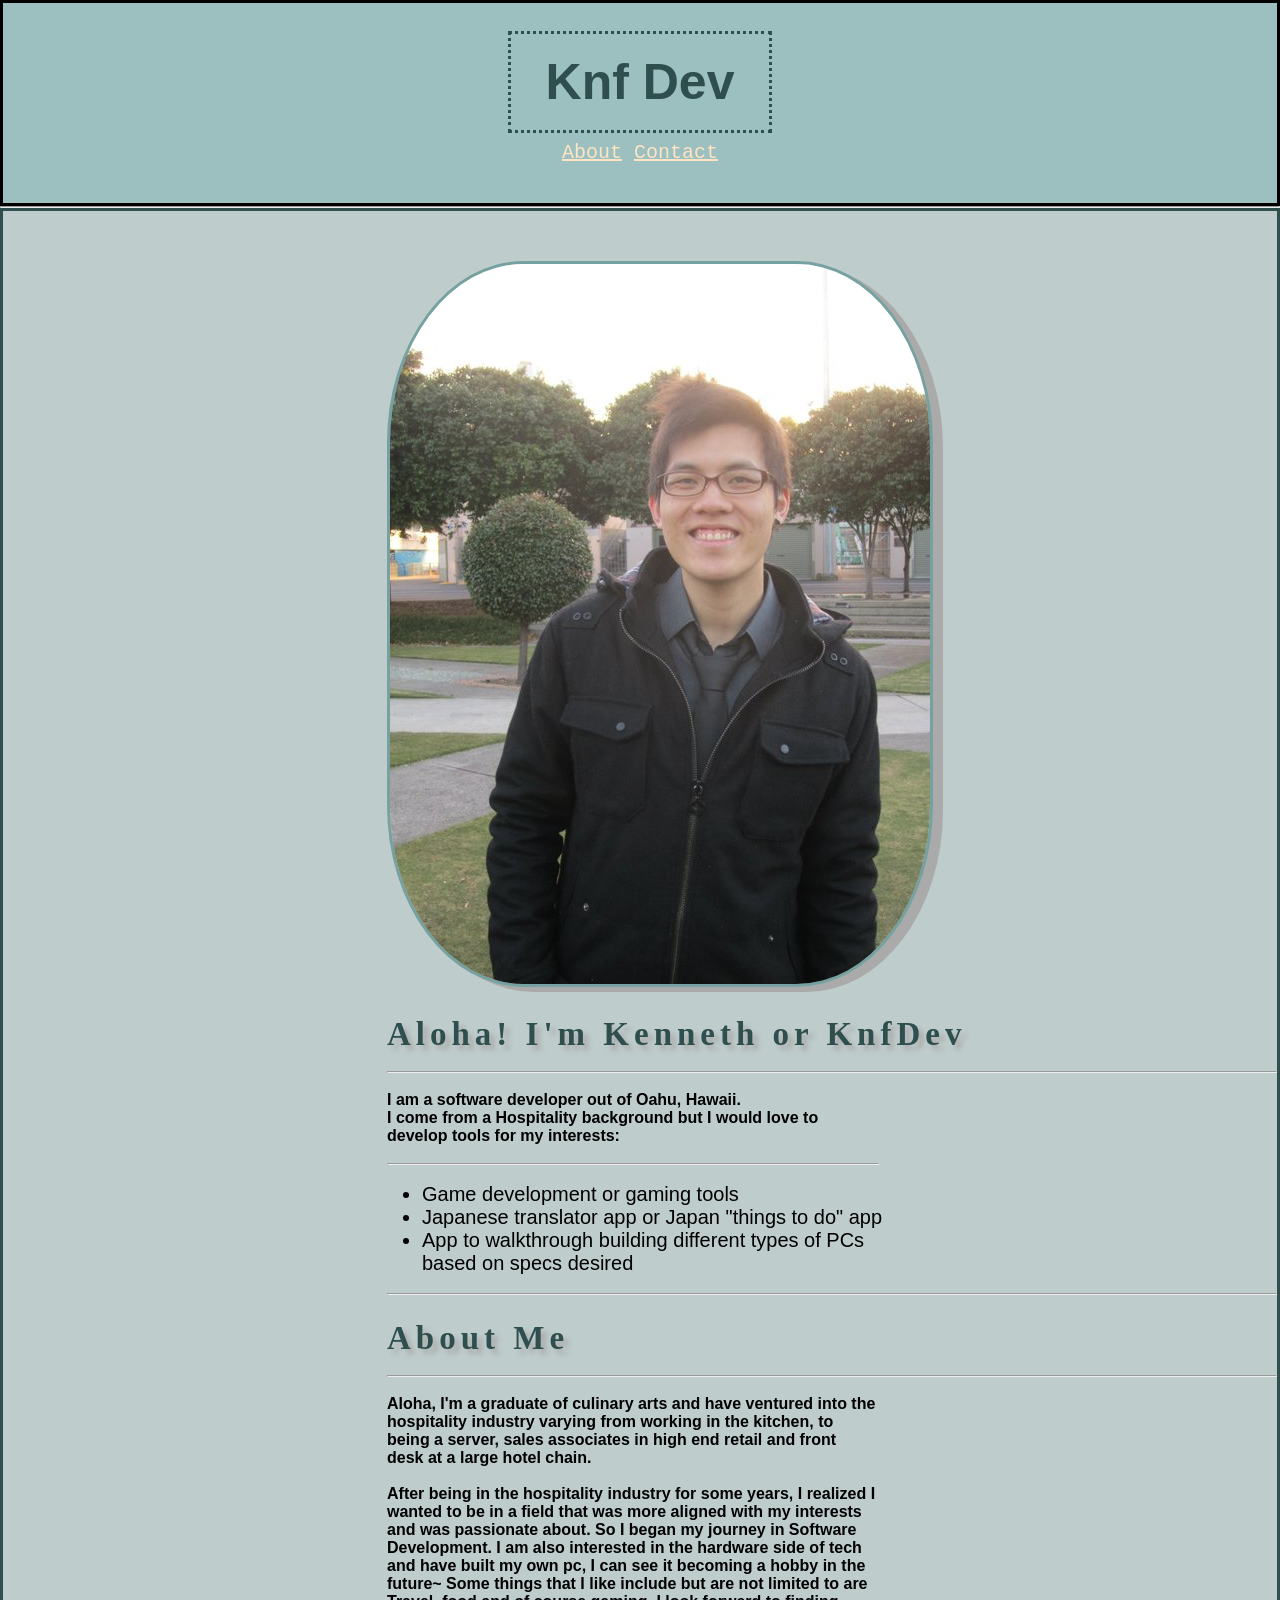
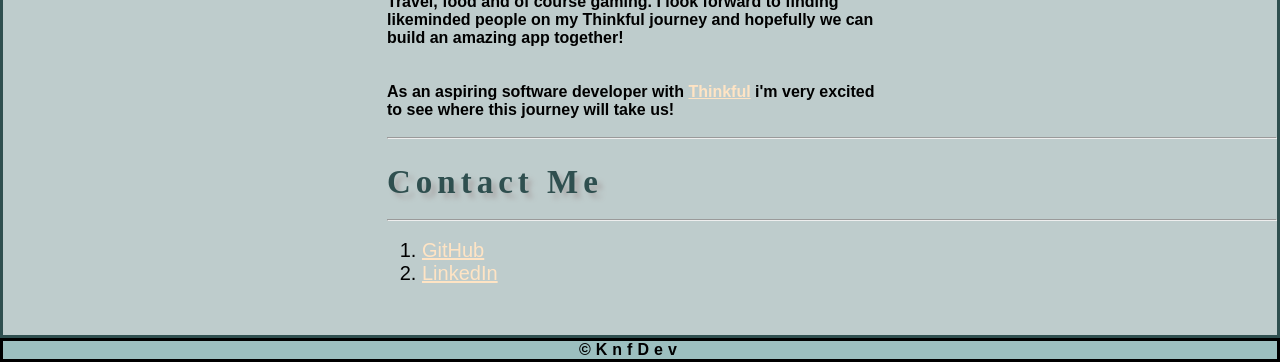
<file: index.html>
<!DOCTYPE html>
<html lang="en">

<head>
    <link rel="stylesheet" href="style.css">
    <meta charset="UTF-8">
    <meta http-equiv="X-UA-Compatible" content="IE=edge">
    <meta name="viewport" content="width=device-width, initial-scale=1.0">
    <title>KnfDevsPortfolio</title>
</head>

<body>
    <header>
        <div id="headerDiv">
            <h1 id="knf"><span id="knfSpan">Knf Dev</span></h1>
            <nav id="headerNav">
                <!--links to jump through page-->
                <a href="#aboutme">About</a>
                <a href="#contact">Contact</a>
            </nav>
        </div>
        <hr>
    </header>
    <main id="knfMain">
        <div>
            <img id="knfImg" src="TieAndJacket.jpg" alt="CasualBusiness">
            <div>
                <article>
                    <h2 id="aloha">Aloha! I'm Kenneth or KnfDev</h2>
                    <br>
                    <hr id="hr1">
                    <br>
                    <p>I am a software developer out of Oahu, Hawaii.</p>
                    <p>I come from a Hospitality background but I would love to develop tools for my interests:</p>
                    <br>
                    <hr id="hr2">
                    <br>
                    <ul>
                        <li>Game development or gaming tools</li>
                        <li>Japanese translator app or Japan "things to do" app</li>
                        <li>App to walkthrough building different types of PCs based on specs desired</li>
                    </ul>
                    <br>
                    <hr id="hr3">
                </article>
            </div>
            <div id="aboutmediv">
                <article>
                    <!--ID anchor for the About link to jump to-->
                    <h2 id="aboutme">About Me</h2>
                    <br>
                    <hr id="hr4">
                    <br>
                    <p>Aloha, I'm a graduate of culinary arts and have ventured into the hospitality industry varying
                        from working in the kitchen, to being a server, sales associates in high end retail and front
                        desk at a large hotel chain.
                        <br>
                        <br>
                    <p>After being in the hospitality industry for some years, I realized I wanted to be in a field that
                        was more aligned with my interests and was passionate about. So I began my journey in Software
                        Development. I am also interested in the hardware side of tech and have built my own pc, I can
                        see it becoming a hobby in the future~ Some things that I like include but are not limited to
                        are Travel, food and of course gaming. I look forward to finding likeminded people on my
                        Thinkful journey and hopefully we can build an amazing app together!
                    </p>
                    <br>
                    <br>
                    <p>As an aspiring software developer with <a href="https://www.thinkful.com">Thinkful</a> i'm very
                        excited to see where this journey will take us!</p>
                    <br>
                    <hr id="hr5">
                </article>
            </div>
            <!--Div for contact section-->
            <div id="contactdiv">
                <article>
                    <!--ID anchor for the contact link to jump to-->
                    <h3 id="contact">Contact Me</h3>
                    <br>
                    <hr id="hr6">
                    <br>
                    <ol>
                        <li><a href="https://github.com/KnfDev">GitHub</a></li>
                        <li><a href="https://www.linkedin.com/in/kenneth-mai-21839a21a/">LinkedIn</a></li>
                    </ol>
                </article>
            </div>
        </div>
    </main>
    <footer>
        <p>©KnfDev</p>
    </footer>
</body>

</html>
</file>
<file: style.css>
* {
    padding: 0;
    margin: 0;
}
/* styling for the header section */
#headerDiv {
    border-style: solid;
    text-align: center;
    background-color: rgba(13, 98, 98, 0.409);
    height: 200px;
}

/* spacing adjustments and font styling */
#knf {
    padding-top: 50px;
    letter-spacing: 10;
    font-size: 50px;
    font-family: Verdana, Geneva, Tahoma, sans-serif;
    color: darkslategray;
}

/* border styling */
Span {
    padding: 20px 35px 20px 35px;
    border-style: dotted;
}

#headerNav {
    padding: 30px;
    font-size: 20px;
    font-family: 'Courier New', Courier, monospace;
}

a {
    color: bisque;
}

a:visited {
    color:darkgrey;
}

a:hover {
    color:cadetblue;
}

#knfMain {
    color: darkslategray;
    padding-left: 30%;
    border-style: solid;
    background-color: rgba(6, 61, 61, 0.259);
    text-align: left;
    max-height: fit-content;
    max-width: fit-content;
}

/* styling for image for rounded edges and a shadow for texture */
#knfImg {
    margin-top: 50px;
    border-style: solid;
    box-shadow:10px 5px #abaaaa;
    border-radius: 25%;
    border-color: rgba(13, 98, 98, 0.409);
}

/* texturing for h2 fonts */
#aloha {
    text-shadow: 5px 5px 5px #abaaaa;
    font-size:33px; 
    padding-top: 25px;
    letter-spacing: 5px;
}
p {
    font-family:'Gill Sans', 'Gill Sans MT', Calibri, 'Trebuchet MS', sans-serif;
    color:black;
    font-weight: bold;
    font-size: 20;
    max-width: 55%;
}

#hr2 {
    max-width: 55%;
}

ul {
    padding-left: 35px;
}

ol {
    padding-left: 35px;
}

li {
    font-family:'Trebuchet MS', 'Lucida Sans Unicode', 'Lucida Grande', 'Lucida Sans', Arial, sans-serif;
    color: black;
    padding-right: 5px;
    font-size: 20px;
    max-width: 55%;
}

#contactdiv {
    padding-bottom: 50px;
}

#aboutme 
{
    text-shadow: 5px 5px 5px #abaaaa;
    font-size:33px; 
    padding-top: 25px;
    letter-spacing: 5px;
}

#contact {
    text-shadow: 5px 5px 5px #abaaaa;
    font-size:33px; 
    padding-top: 25px;
    letter-spacing: 5px;
}

footer {
    padding-left: 45%;
    border-style: solid;
    background-color: rgba(13, 98, 98, 0.409);
    letter-spacing: 5px;
}
</file>
